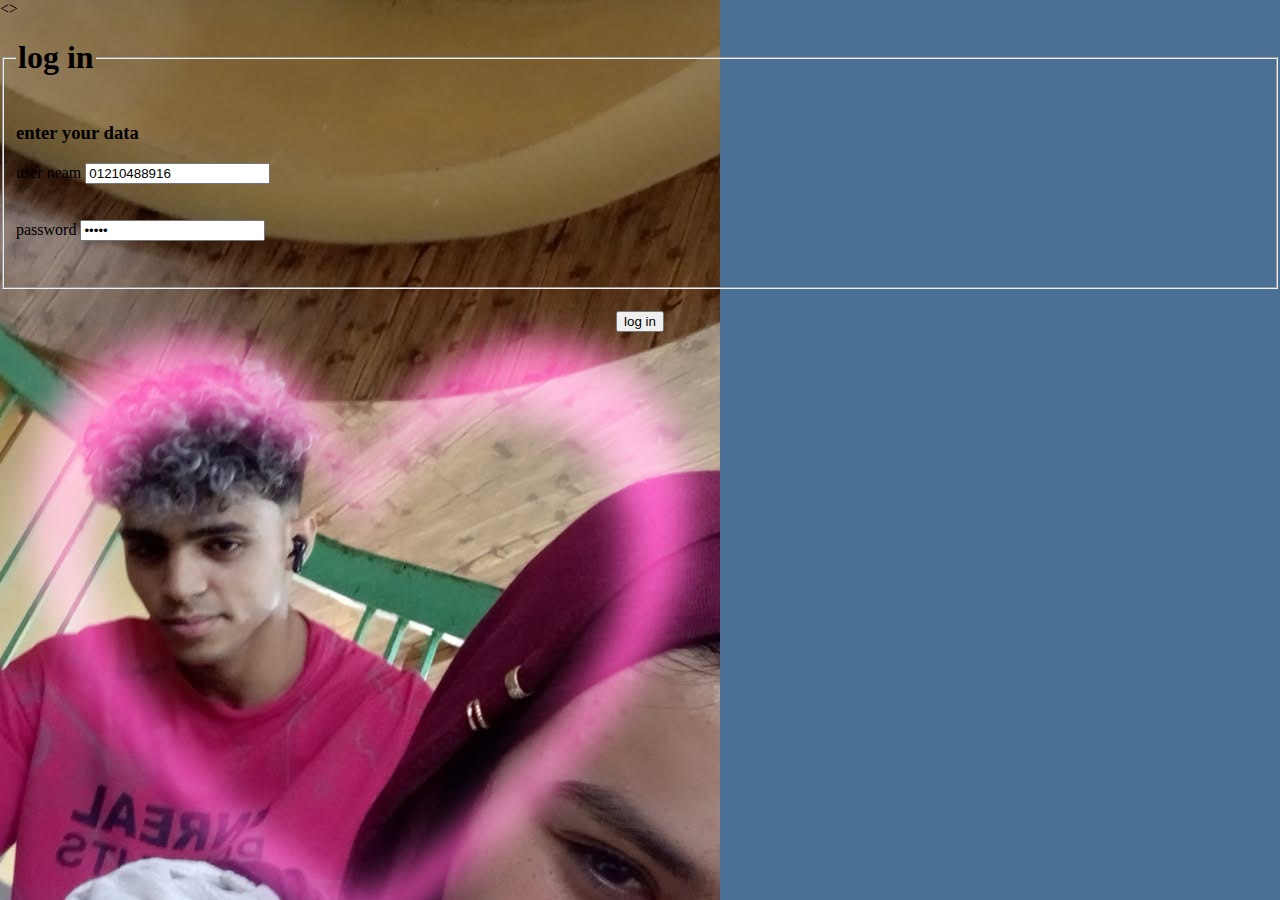
<file: index.html>
<!DOCTYPE html>
<html>
    <meta name="description" content="Free Web tutorials">
  <meta name="keywords" content="HTML, CSS, JavaScript">
  <meta name="author" content="John Doe">
  <meta name="viewport" content="width=device-width, initial-scale=1.0">
 <link rel="stylesheet" href="styi.css">

</head>

<body>
   

<>

    <form>


<fieldset >
    <legend>
        <h1> log in</h1>  </legend>
<h3>enter your data</h3>

<form>
<label for="user">user neam</label>
<input type="number" value="01210488916">
</form>
<br>
<br>
<br>
<form>

    <label>password</label>
<input type="password" value="menaa">
</form>
<br>
<br>
</fieldset>

</form>
<h5><center><a href="pages/mean.html">

<button>log in</button>

</a></center></h5>


</body>


</html>
</file>
<file: styi.css>
body{
margin: 0;
padding: 0;
background-color: rgb(74, 111, 148);
background-image: url(phpto/8.jpg);
background-repeat: no-repeat;
background: size 1px;;
</file>
